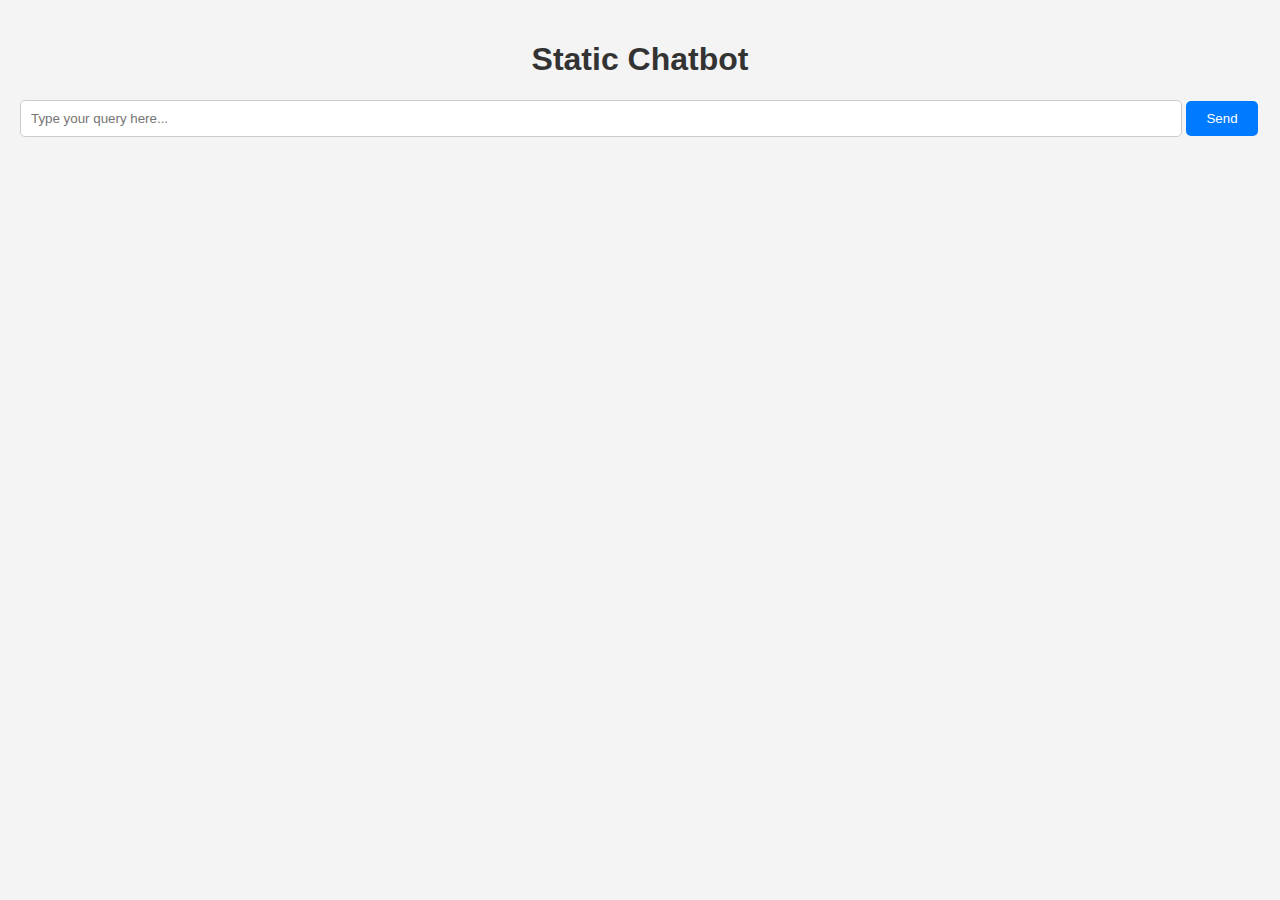
<file: final project/version1/static-chatbot-python/src/static/index.html>
<!DOCTYPE html>
<html lang="en">
<head>
    <meta charset="UTF-8">
    <meta name="viewport" content="width=device-width, initial-scale=1.0">
    <title>Static Chatbot</title>
    <link rel="stylesheet" href="css/styles.css">
</head>
<body>
    <div class="chat-container">
        <h1>Static Chatbot</h1>
        <div class="chat-box" id="chat-box"></div>
        <input type="text" id="user-input" placeholder="Type your query here..." />
        <button id="send-button">Send</button>
    </div>
    <script src="js/main.js"></script>
</body>
</html>
</file>
<file: final project/version1/static-chatbot-python/src/static/css/styles.css>
body {
    font-family: Arial, sans-serif;
    background-color: #f4f4f4;
    margin: 0;
    padding: 20px;
}

.container {
    max-width: 600px;
    margin: auto;
    background: #fff;
    padding: 20px;
    border-radius: 5px;
    box-shadow: 0 0 10px rgba(0, 0, 0, 0.1);
}

h1 {
    text-align: center;
    color: #333;
}

#chatbox {
    border: 1px solid #ccc;
    height: 400px;
    overflow-y: auto;
    padding: 10px;
    margin-bottom: 20px;
}

.user-message {
    text-align: right;
    color: #007bff;
}

.bot-message {
    text-align: left;
    color: #28a745;
}

input[type="text"] {
    width: calc(100% - 100px);
    padding: 10px;
    border: 1px solid #ccc;
    border-radius: 5px;
}

button {
    padding: 10px 20px;
    border: none;
    background-color: #007bff;
    color: white;
    border-radius: 5px;
    cursor: pointer;
}

button:hover {
    background-color: #0056b3;
}
</file>
